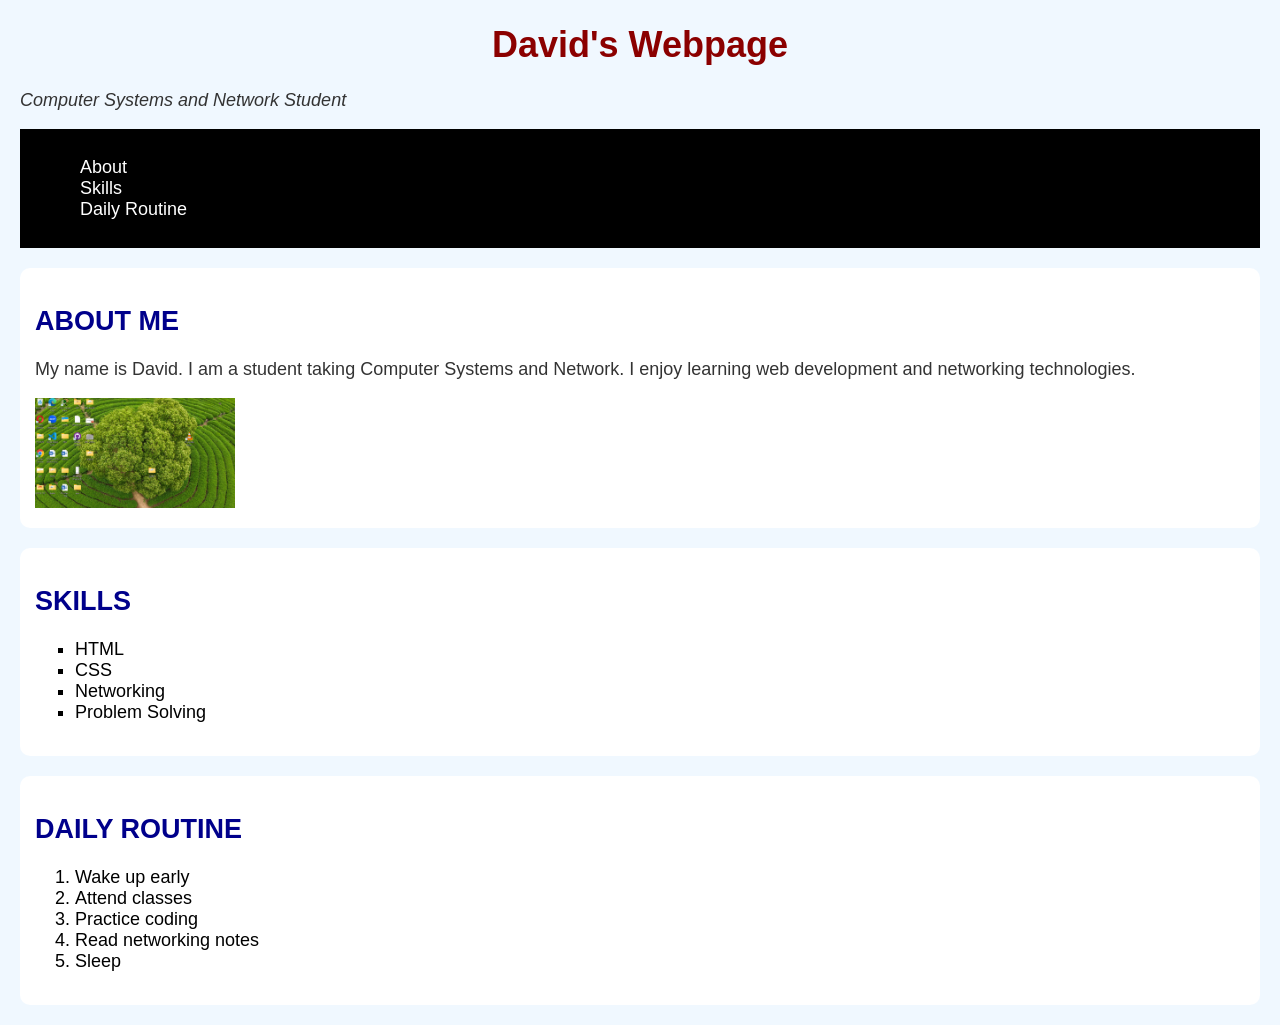
<file: index.html>
<!DOCTYPE html>
<html lang="en">
<head>
    <meta charset="UTF-8">
    <meta name="viewport" content="width=device-width, initial-scale=1.0">
    <title>My Personal Webpage</title>

    
    <link rel="stylesheet" href="style.css">


    <style>

        
        h2, h3 {
            color: darkblue;
            text-transform: uppercase;
        }

    
        #navbar {
            background-color: black;
            padding: 10px;
        }

        
        nav ul li a {
            color: white;
            text-decoration: none;
            padding: 10px;
        }

        
        nav ul li a:hover {
            color: yellow;
        }

    </style>
</head>
<body>

    
    <header id="header">
        <h1 style="color: darkred;">David's Webpage</h1>
        <p style="font-style: italic;">Computer Systems and Network Student</p>
    </header>

    
    <nav id="navbar">
        <ul>
            <li><a href="#about">About</a></li>
            <li><a href="#skills">Skills</a></li>
            <li><a href="#routine">Daily Routine</a></li>
        </ul>
    </nav>


    <section class="section" id="about">
        <h2>About Me</h2>

        <p>
            My name is David. I am a student taking Computer Systems and Network.
            I enjoy learning web development and networking technologies.
        </p>

        <img src="A1.jpg" alter="profile image"
        style="width:200px">
    </section>

    
    <section class="section" id="skills">
        <h2>Skills</h2>

        <ul>
            <li>HTML</li>
            <li>CSS</li>
            <li>Networking</li>
            <li>Problem Solving</li>
        </ul>
    </section>


    <section class="section" id="routine">
        <h2>Daily Routine</h2>

        <ol>
            <li>Wake up early</li>
            <li>Attend classes</li>
            <li>Practice coding</li>
            <li>Read networking notes</li>
            <li>Sleep</li>
        </ol>
    </section>

</body>
</html>
</file>
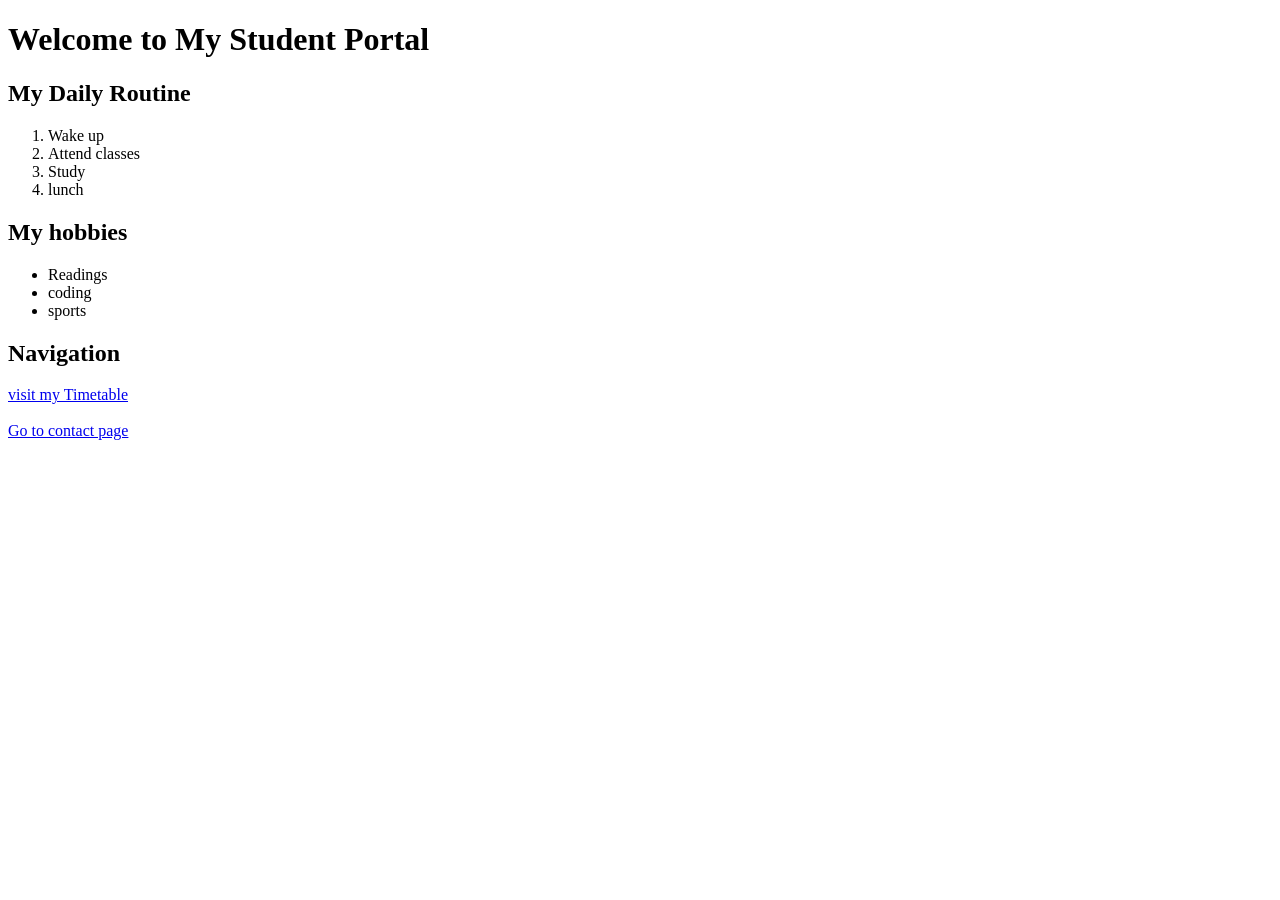
<file: week 2/index.html>
<!DOCTYPE html>
<html lang="en">
<head>
    <meta charset="UTF-8">
    <meta name="viewport" content="width=device-width, initial-scale=1.0">
    <title>Group 7</title>
</head>
<body>
    <h1>Welcome to My Student Portal</h1>

    <h2>My Daily Routine</h2>
    <ol>
        <li>Wake up</li>
        <li>Attend classes</li>
        <li>Study</li>
        <li>lunch</li>
    </ol>
<h2> My hobbies</h2>
    <ul>
        <li>Readings</li>
        <li>coding</li>
        <li>sports</li>
    </ul>
</body>
</html>

<h2>Navigation</h2>
<a href="timetable.html">visit my Timetable</a><br><br>
<a href="contact.html">Go to contact page</a>
</file>
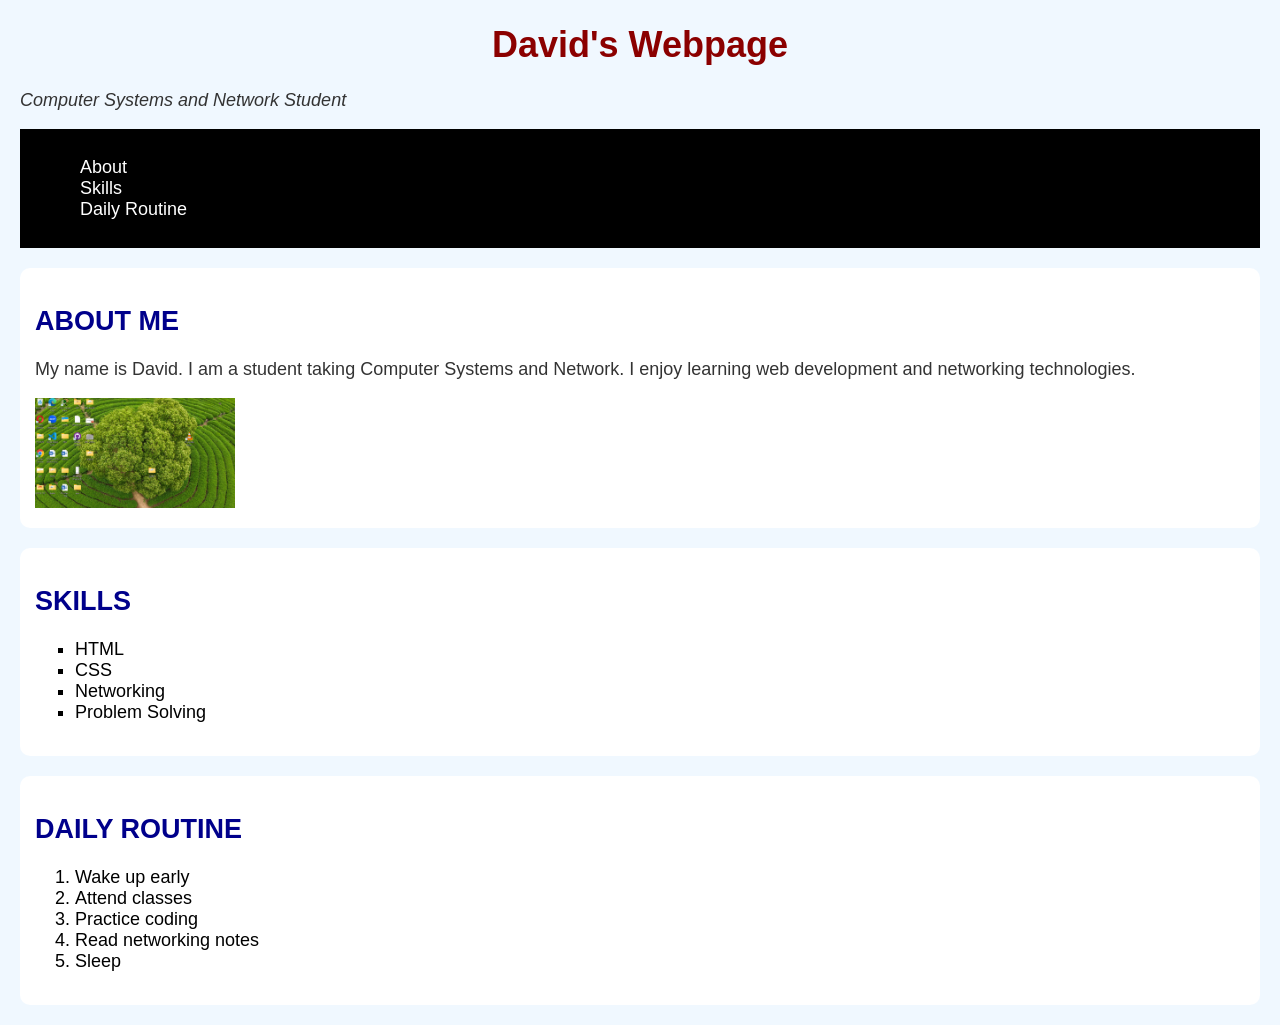
<file: week 3/index.html>
<!DOCTYPE html>
<html lang="en">
<head>
    <meta charset="UTF-8">
    <meta name="viewport" content="width=device-width, initial-scale=1.0">
    <title>My Personal Webpage</title>

    
    <link rel="stylesheet" href="style.css">


    <style>

        
        h2, h3 {
            color: darkblue;
            text-transform: uppercase;
        }

    
        #navbar {
            background-color: black;
            padding: 10px;
        }

        
        nav ul li a {
            color: white;
            text-decoration: none;
            padding: 10px;
        }

        
        nav ul li a:hover {
            color: yellow;
        }

    </style>
</head>
<body>

    
    <header id="header">
        <h1 style="color: darkred;">David's Webpage</h1>
        <p style="font-style: italic;">Computer Systems and Network Student</p>
    </header>

    
    <nav id="navbar">
        <ul>
            <li><a href="#about">About</a></li>
            <li><a href="#skills">Skills</a></li>
            <li><a href="#routine">Daily Routine</a></li>
        </ul>
    </nav>


    <section class="section" id="about">
        <h2>About Me</h2>

        <p>
            My name is David. I am a student taking Computer Systems and Network.
            I enjoy learning web development and networking technologies.
        </p>

        <img src="A1.jpg" alter="profile image"
        style="width:200px">
    </section>

    
    <section class="section" id="skills">
        <h2>Skills</h2>

        <ul>
            <li>HTML</li>
            <li>CSS</li>
            <li>Networking</li>
            <li>Problem Solving</li>
        </ul>
    </section>


    <section class="section" id="routine">
        <h2>Daily Routine</h2>

        <ol>
            <li>Wake up early</li>
            <li>Attend classes</li>
            <li>Practice coding</li>
            <li>Read networking notes</li>
            <li>Sleep</li>
        </ol>
    </section>

</body>
</html>
</file>
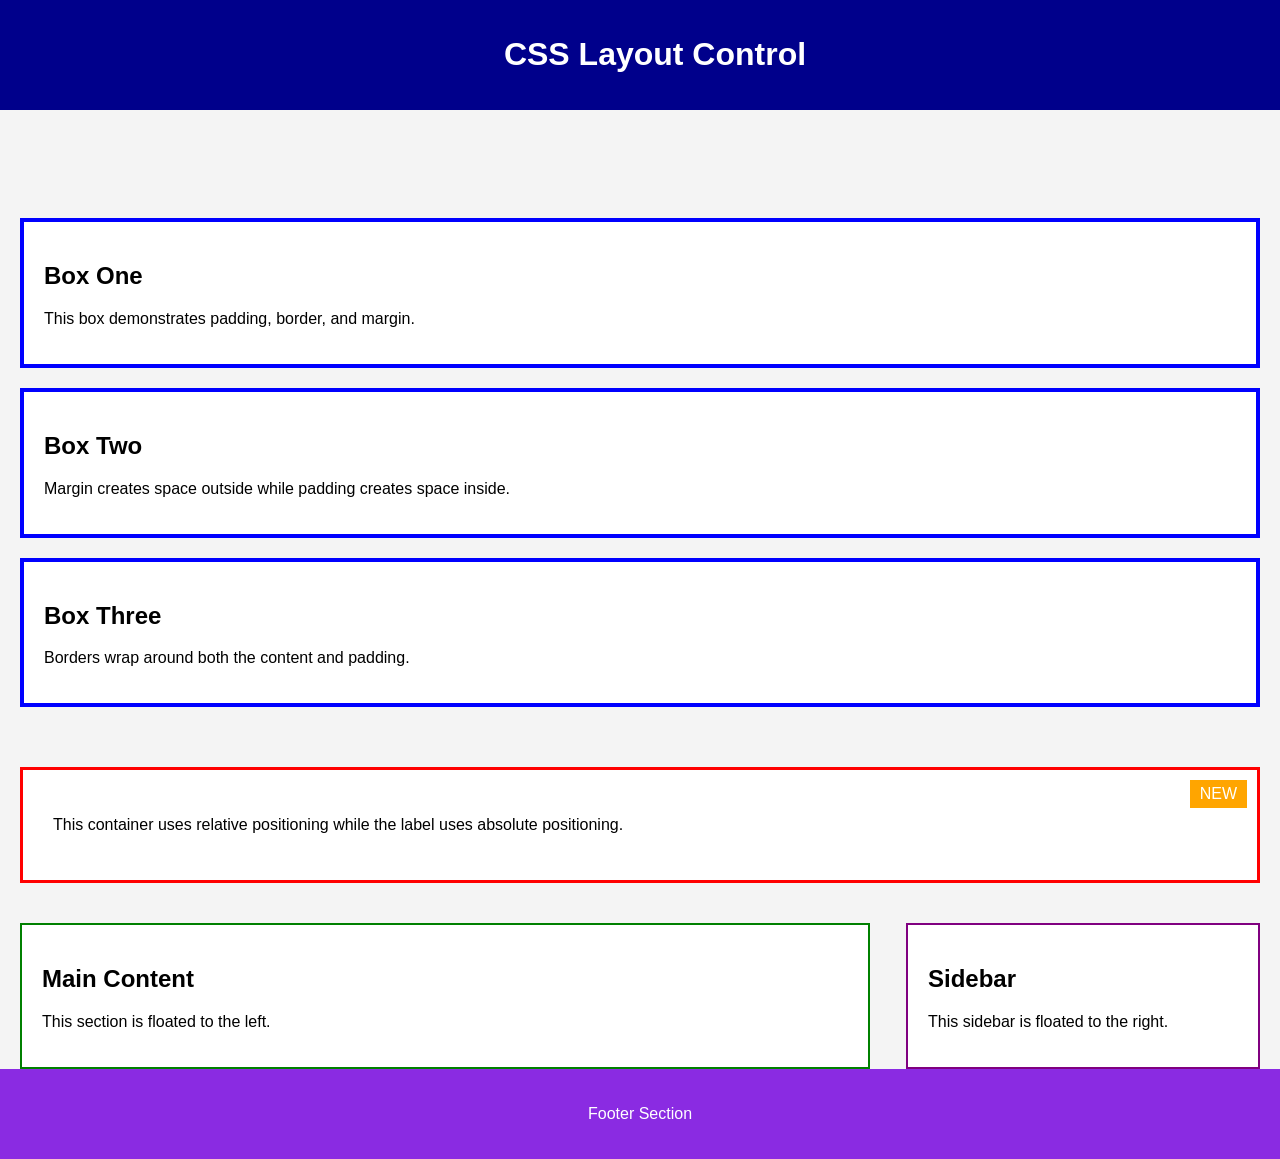
<file: week 4/Index.html>
<!DOCTYPE html>
<html lang="en">
<head>
    <meta charset="UTF-8">
    <meta name="viewport" content="width=device-width, initial-scale=1.0">
    <title>Lab 4 CSS Layout Control</title>
    <link rel="stylesheet" href="styles.css">
</head>
<body>


    <header class="header">
        <h1>CSS Layout Control</h1>
    </header>

    
    <nav class="navbar">
        <a href="#">Home</a>
        <a href="#">About</a>
        <a href="#">Services</a>
        <a href="#">Contact</a>
    </nav>

    
    <section class="boxes">

        <div class="box">
            <h2>Box One</h2>
            <p>
                This box demonstrates padding, border, and margin.
            </p>
        </div>

        <div class="box">
            <h2>Box Two</h2>
            <p>
                Margin creates space outside while padding creates space inside.
            </p>
        </div>

        <div class="box">
            <h2>Box Three</h2>
            <p>
                Borders wrap around both the content and padding.
            </p>
        </div>

    </section>

    
    <section class="position-section">

        <div class="container">
            <span class="label">NEW</span>

            <p>
                This container uses relative positioning while the label uses
                absolute positioning.
            </p>
        </div>

    </section>

    
    <section class="layout">

        <div class="main-content">
            <h2>Main Content</h2>
            <p>
                This section is floated to the left.
            </p>
        </div>

        <div class="sidebar">
            <h2>Sidebar</h2>
            <p>
                This sidebar is floated to the right.
            </p>
        </div>

    </section>


    <footer class="footer">
        <p>Footer Section</p>
    </footer>

</body>
</html>
</file>
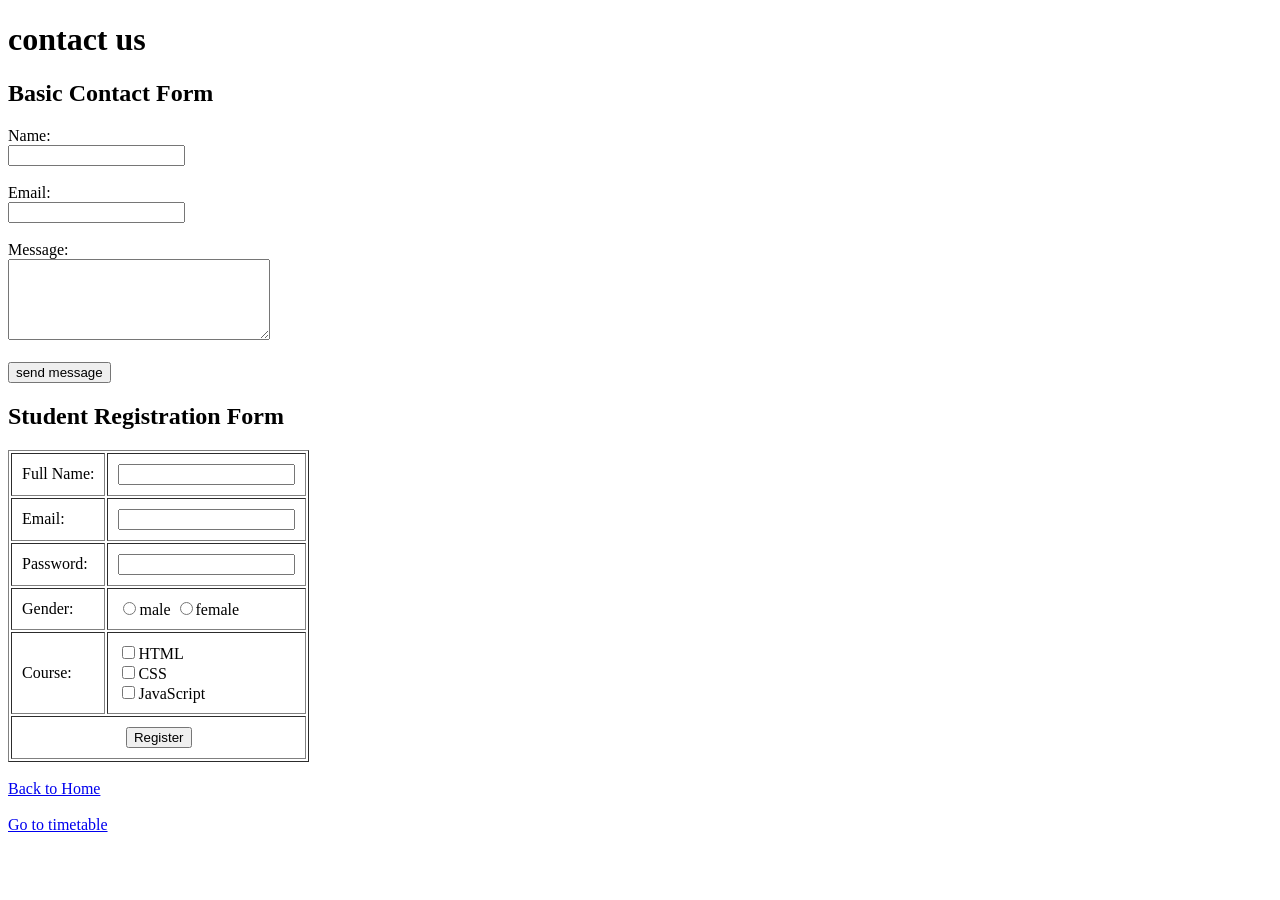
<file: contact.html>
<!DOCTYPE html>
<html lang="en">
<head>
    <meta charset="UTF-8">
    <meta name="viewport" content="width=device-width, initial-scale=1.0">
    <title>contact page</title>

</head>
<body>
    <h1>contact us</h1>

    <h2>Basic Contact Form</h2>

    <form>
        Name:<br>
        <input type="text" name="name"><br><br>

        Email:<br>
        <input type="email" name="email"><br><br>

        Message:<br>
        <textarea name="message" rows="5" cols="30"></textarea><br><br>

        <input type="submit" value="send message"
    </form>

    <h2>Student Registration Form</h2>
    <form>
        <table border="1" cellpadding="10">
            <tr>
                <td>Full Name:</td>
                <td><input type="text" name="fullname" required></td>
            </tr>

            <tr>
                <td>Email:</td>
                <td><input type="email" name="email" required></td>
            </tr>

            <tr>
                <td>Password:</td>
                <td><input type="password" name="password" required></td>

            </tr>

            <tr>
                <td>Gender:</td>
                <td>
                    <input type="radio" name="gender" value="male">male
                    <input type="radio" name="gender" value="female">female 
                </td>
            </tr>

            <tr>
                <td>Course:</td>
                <td>
                    <input type="checkbox" name="course" value="html">HTML<br>
                    <input type="checkbox" name="course" value="css">CSS<br>
                    <input type="checkbox" name="course" value="js">JavaScript
                </td>
            </tr>

            <tr>
                <td colspan="2" align="center">
                    <input type="submit" value="Register">
                </td>
            </tr>
        </table>
    </form>

    <br>

    <a href="index.html">Back to Home</a><br><br>
    <a href="timetable.html">Go to timetable</a>
    
</body>
</html>
</file>
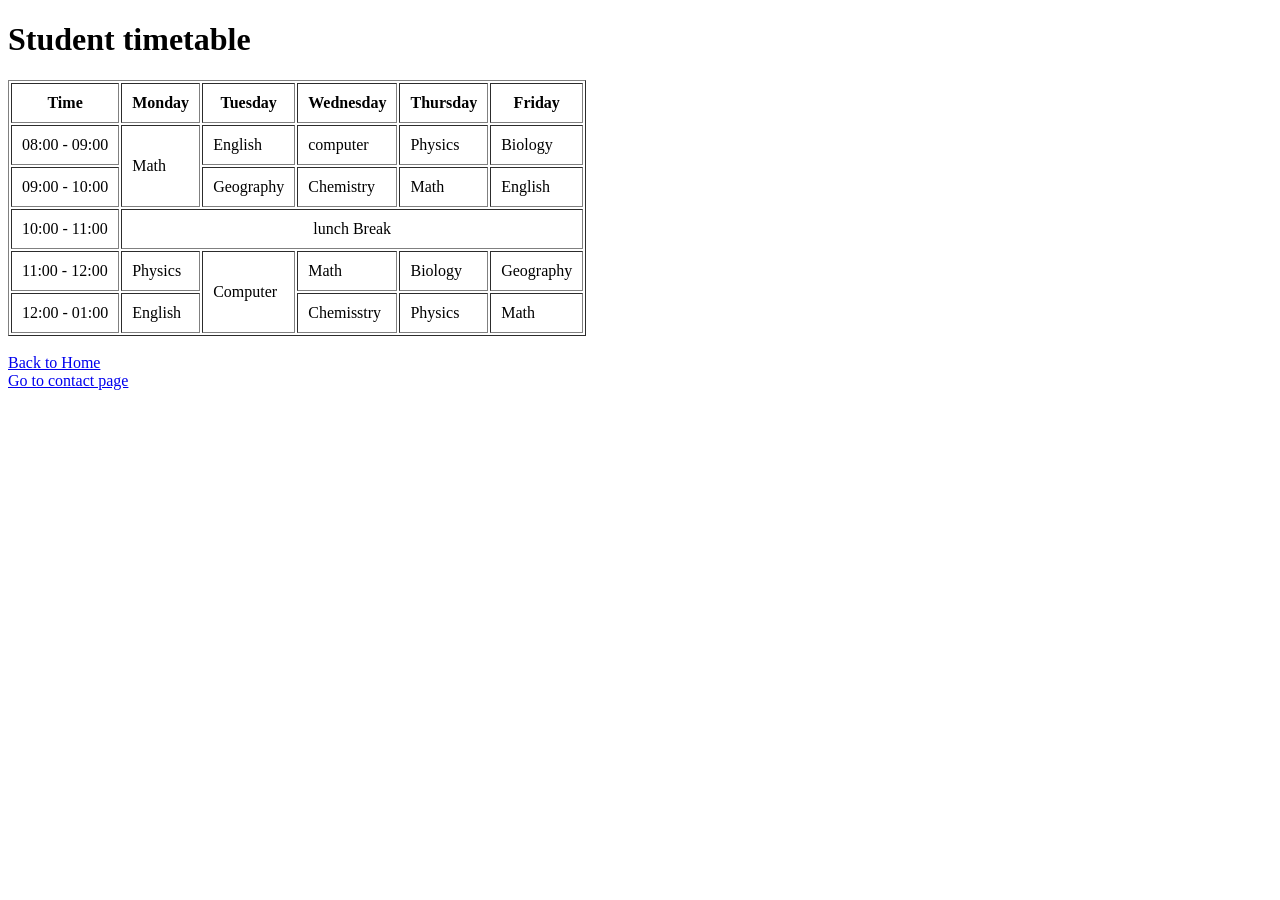
<file: timetable.html>
<!DOCTYPE html>
<html lang="en">
<head>
    <meta charset="UTF-8">
    <meta name="viewport" content="width=device-width, initial-scale=1.0">
    <title>Timetable</title>
</head>
<body>
 <h1>Student timetable</h1>
 <table border="1" cellpadding="10">
    <thead>
        <tr>
            <th>Time</th>
            <th>Monday</th>
            <th>Tuesday</th>
            <th>Wednesday</th>
            <th>Thursday</th>
            <th>Friday</th>
            
        </tr>
    </thead>

    <tbody>
        <tr>
            <td>08:00 - 09:00</td>
            <td rowspan="2">Math</td>
            <td>English</td>
            <td>computer</td>
            <td>Physics</td>
            <td>Biology</td>
        </tr>

        <tr>
            <td>09:00 - 10:00</td>
            <td>Geography</td>
            <td>Chemistry</td>
            <td>Math</td>
            <td>English</td>

        </tr>

        <tr>
            <td>10:00 - 11:00</td>
            <td colspan="5" align="center">lunch Break</td>
        </tr>

        <tr>
            <td>11:00 - 12:00</td>
            <td>Physics</td>
            <td rowspan="2">Computer</td>
            <td>Math</td>
            <td>Biology</td>
            <td>Geography</td>
        </tr>

        <tr>
            <td>12:00 - 01:00</td>
            <td>English</td>
            <td>Chemisstry</td>
            <td>Physics</td>
            <td>Math</td>

        </tr>
    </tbody>

 </table>
 <br>
 <a href="index.html">Back to Home</a><br>
 <a href="contact.html">Go to contact page</a>
</body>
</html>
</file>
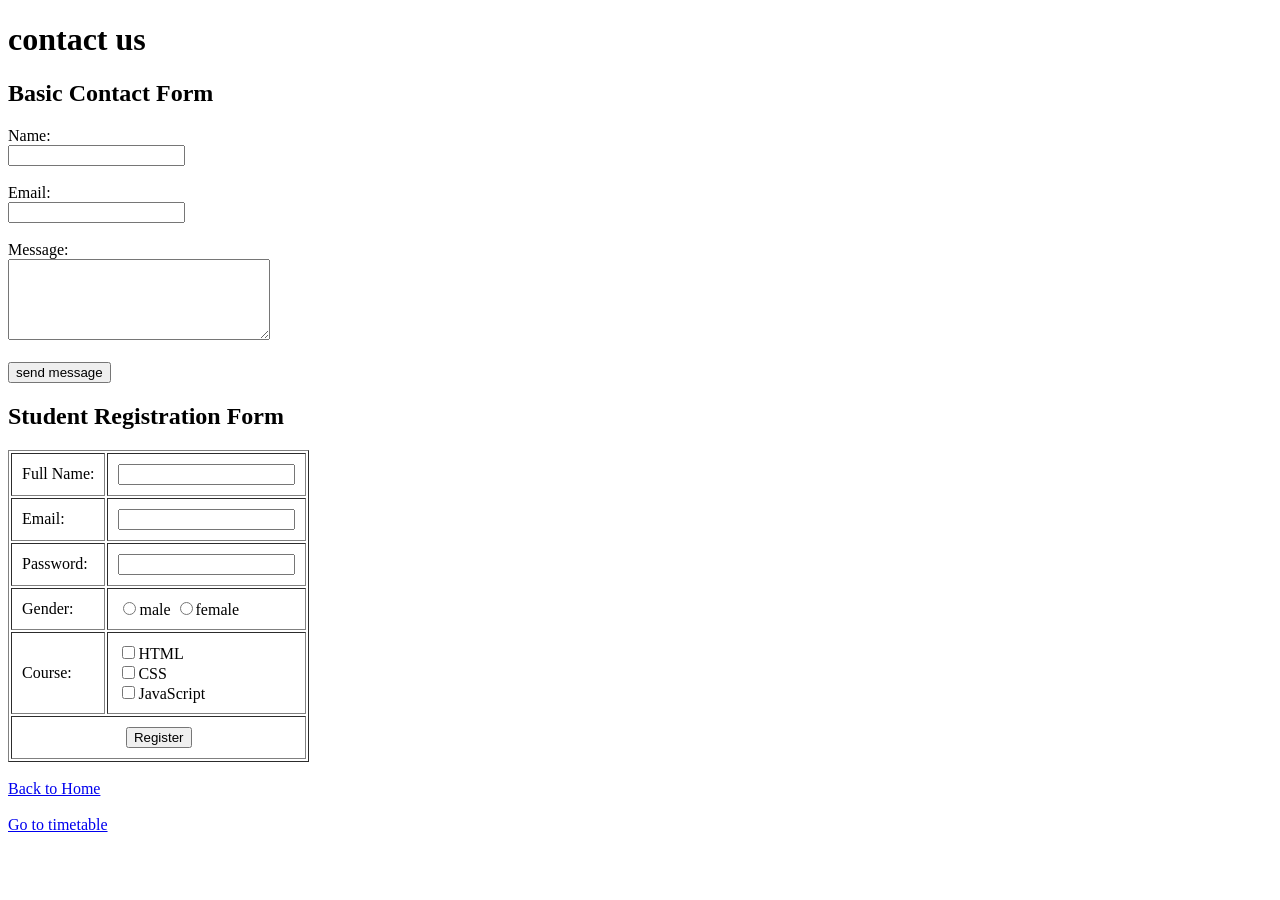
<file: week 2/contact.html>
<!DOCTYPE html>
<html lang="en">
<head>
    <meta charset="UTF-8">
    <meta name="viewport" content="width=device-width, initial-scale=1.0">
    <title>contact page</title>

</head>
<body>
    <h1>contact us</h1>

    <h2>Basic Contact Form</h2>

    <form>
        Name:<br>
        <input type="text" name="name"><br><br>

        Email:<br>
        <input type="email" name="email"><br><br>

        Message:<br>
        <textarea name="message" rows="5" cols="30"></textarea><br><br>

        <input type="submit" value="send message"
    </form>

    <h2>Student Registration Form</h2>
    <form>
        <table border="1" cellpadding="10">
            <tr>
                <td>Full Name:</td>
                <td><input type="text" name="fullname" required></td>
            </tr>

            <tr>
                <td>Email:</td>
                <td><input type="email" name="email" required></td>
            </tr>

            <tr>
                <td>Password:</td>
                <td><input type="password" name="password" required></td>

            </tr>

            <tr>
                <td>Gender:</td>
                <td>
                    <input type="radio" name="gender" value="male">male
                    <input type="radio" name="gender" value="female">female 
                </td>
            </tr>

            <tr>
                <td>Course:</td>
                <td>
                    <input type="checkbox" name="course" value="html">HTML<br>
                    <input type="checkbox" name="course" value="css">CSS<br>
                    <input type="checkbox" name="course" value="js">JavaScript
                </td>
            </tr>

            <tr>
                <td colspan="2" align="center">
                    <input type="submit" value="Register">
                </td>
            </tr>
        </table>
    </form>

    <br>

    <a href="index.html">Back to Home</a><br><br>
    <a href="timetable.html">Go to timetable</a>
    
</body>
</html>
</file>
<file: style.css>
body {
    background-color: #f0f8ff;
    font-family: arlial,sans-serif;
    font-size: 18px;
    margin: 20px;

}
.section {
    background-color: white;
    padding: 15px;
    margin-top: 20px;
    border-radius: 10px;

}

p {
    color: #333;

}
h1 {
    text-align: center;
}
ul {
    list-style-type:square;
}
</file>
<file: week 3/style.css>
body {
    background-color: #f0f8ff;
    font-family: arlial,sans-serif;
    font-size: 18px;
    margin: 20px;

}
.section {
    background-color: white;
    padding: 15px;
    margin-top: 20px;
    border-radius: 10px;

}

p {
    color: #333;

}
h1 {
    text-align: center;
}
ul {
    list-style-type:square;
}
</file>
<file: week 4/styles.css>
body{
    margin: 0;
    font-family: Arial, sans-serif;
    background-color: #f4f4f4;
}


.header{
    position: fixed;
    top: 0;
    width: 100%;
    background-color: darkblue;
    color: white;
    text-align: center;
    padding: 15px;
    z-index: 1000;
}


.navbar{
    position: sticky;
    top: 70px;
    background-color: black;
    padding: 10px;
    text-align: center;
}

.navbar a{
    color: white;
    text-decoration: none;
    margin: 15px;
}


.boxes{
    margin-top: 140px;
    padding: 20px;
}

.box{
    background-color: white;
    padding: 20px;
    border: 4px solid blue;
    margin: 20px 0;
}


.position-section{
    padding: 20px;
}

.container{
    position: relative;
    border: 3px solid red;
    padding: 30px;
    background-color: white;
}

.label{
    position: absolute;
    top: 10px;
    right: 10px;
    background-color: orange;
    color: white;
    padding: 5px 10px;
}


.layout{
    padding: 20px;
}

.main-content{
    float: left;
    width: 65%;
    background-color: white;
    padding: 20px;
    border: 2px solid green;
}

.sidebar{
    float: right;
    width: 25%;
    background-color: white;
    padding: 20px;
    border: 2px solid purple;
}


.footer{
    clear: both;
    background-color: blueviolet;
    color: white;
    text-align: center;
    padding: 20px;
    margin-top: 20px;
}
</file>
